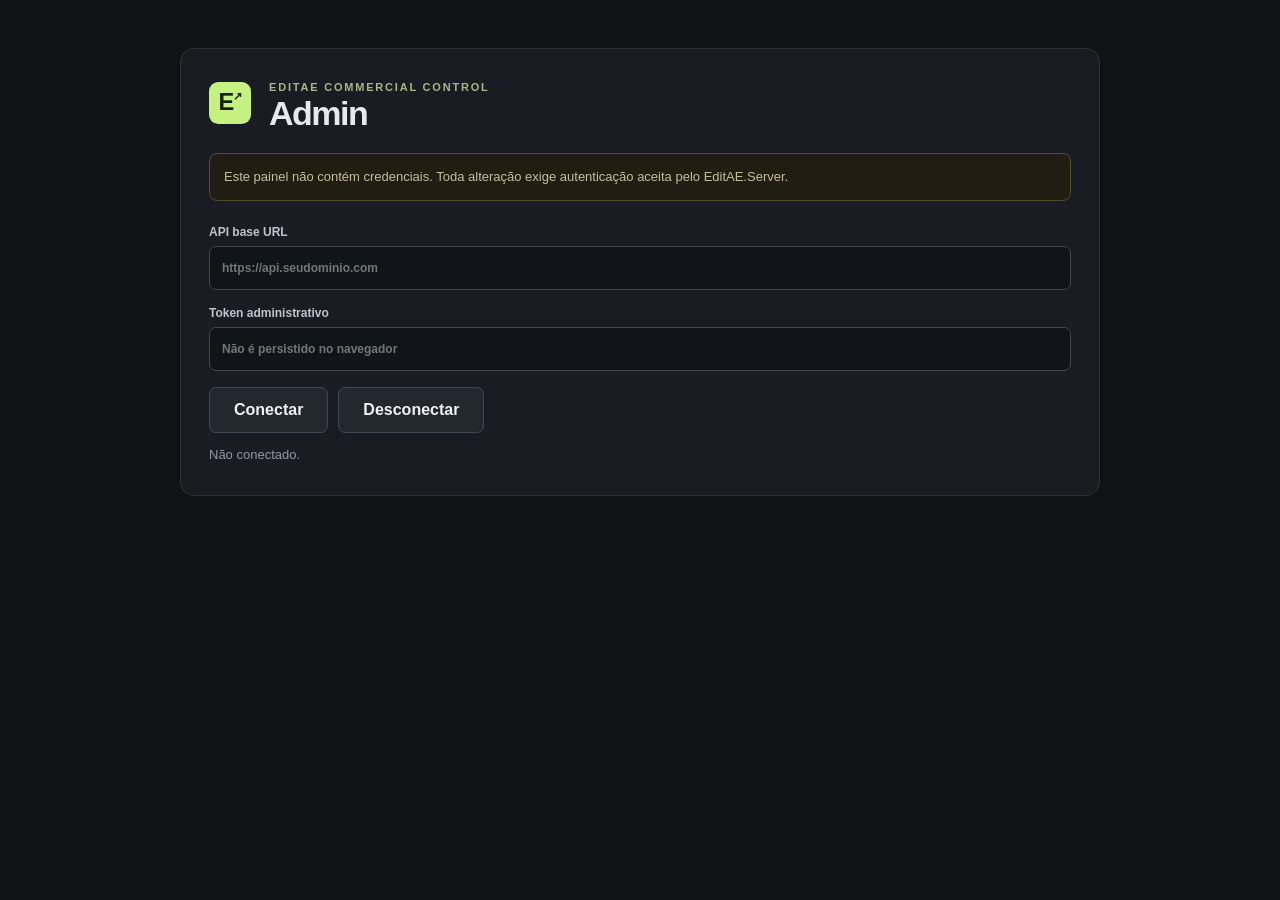
<file: admin/index.html>
<!doctype html>
<html lang="pt-BR">
<head>
  <meta charset="UTF-8" />
  <meta name="viewport" content="width=device-width, initial-scale=1.0" />
  <meta name="robots" content="noindex,nofollow,noarchive" />
  <title>EditAE — Commercial Admin</title>
  <link rel="icon" href="../brand-mark.svg" type="image/svg+xml" />
  <link rel="stylesheet" href="../styles.css" />
  <link rel="stylesheet" href="./admin.css" />
</head>
<body>
  <main class="admin-shell">
    <section class="admin-card">
      <div class="admin-brand">
        <img src="../brand-mark.svg" alt="" width="42" height="42" />
        <div>
          <span class="eyebrow">EDITAE COMMERCIAL CONTROL</span>
          <h1>Admin</h1>
        </div>
      </div>

      <p class="admin-warning">
        Este painel não contém credenciais. Toda alteração exige autenticação aceita pelo EditAE.Server.
      </p>

      <form id="connection-form" class="admin-form">
        <label>
          API base URL
          <input id="api-base" type="url" placeholder="https://api.seudominio.com" required />
        </label>
        <label>
          Token administrativo
          <input id="admin-token" type="password" autocomplete="off" placeholder="Não é persistido no navegador" required />
        </label>
        <div class="admin-actions">
          <button class="button button-secondary" type="submit">Conectar</button>
          <button class="button button-secondary" id="disconnect" type="button">Desconectar</button>
        </div>
      </form>

      <div id="connection-status" class="admin-status">Não conectado.</div>
    </section>


    <nav id="admin-tabs" class="admin-tabs" aria-label="Seções do painel administrativo" hidden>
      <button type="button" class="admin-tab" id="tab-dashboard" role="tab" aria-controls="dashboard-panel" aria-selected="true" data-tab="dashboard">Visão geral</button>
      <button type="button" class="admin-tab" id="tab-commercial" role="tab" aria-controls="commercial-panel" aria-selected="false" data-tab="commercial">Operação do site</button>
      <button type="button" class="admin-tab" id="tab-sales" role="tab" aria-controls="sales-panel" aria-selected="false" data-tab="sales">Vendas assistidas</button>
      <button type="button" class="admin-tab" id="tab-trials" role="tab" aria-controls="trials-panel" aria-selected="false" data-tab="trials">Testadores</button>
      <button type="button" class="admin-tab" id="tab-coupons" role="tab" aria-controls="coupons-panel" aria-selected="false" data-tab="coupons">Cupons</button>
    </nav>
    <section class="admin-card" id="dashboard-panel" role="tabpanel" aria-labelledby="tab-dashboard" hidden>
      <div class="admin-heading">
        <div><span class="eyebrow">EDITAE ANALYTICS</span><h2>Visão geral</h2></div>
        <button id="refresh-dashboard" class="button button-secondary compact" type="button">Atualizar dados</button>
      </div>
      <p class="admin-note">Indicadores de produção separados dos testes do Sandbox. Valores do banco são estimativas: confira os recebimentos no painel Asaas antes de considerá-los faturamento realizado.</p>
      <div id="dashboard-status" class="admin-status" role="status"></div>
      <div class="analytics-grid" id="analytics-grid" aria-live="polite"></div>
      <div class="analytics-subsection">
        <h3>Testes e registros sem origem comprovada</h3>
        <p class="admin-note">Estes valores não entram nos indicadores de produção acima. Registros históricos sem URL de checkout confiável não são considerados vendas reais.</p>
        <div id="payment-origin-breakdown" class="analytics-list"></div>
      </div>
      <div class="analytics-subsection">
        <h3>Contas cadastradas</h3>
        <p class="admin-note">Contagem diretamente no Supabase Auth. Inclui cadastros de teste e não representa clientes pagantes.</p>
        <div id="signup-metrics" class="analytics-grid"></div>
        <div id="signup-status" class="admin-status" role="status"></div>
      </div>
      <div class="analytics-subsection">
        <h3>Cliques de download no site</h3>
        <p class="admin-note">Contados desde a ativação desta telemetria. Cliques não representam downloads concluídos, instalações ou pessoas únicas.</p>
        <div id="download-click-metrics" class="analytics-grid"></div>
        <div id="download-click-status" class="admin-status" role="status"></div>
      </div>
      <div class="analytics-subsection">
        <h3>Downloads por versão</h3>
        <p class="admin-note">Contagem por arquivo publicada pelo GitHub. Reinstalações, downloads seus e versões com assets substituídos podem distorcer o histórico.</p>
        <div id="downloads-list" class="analytics-list"></div>
        <div id="downloads-status" class="admin-status"></div>
      </div>
      <div class="analytics-subsection">
        <h3>Limitações dos dados</h3>
        <p class="admin-note" id="analytics-limits">Ainda não medimos instalações únicas, usuários ativos, vídeos processados nem todas as contas Supabase.</p>
      </div>
    </section>

    <section class="admin-card" id="commercial-panel" role="tabpanel" aria-labelledby="tab-commercial" hidden>
      <div class="admin-heading">
        <div>
          <span class="eyebrow">ESTADO COMERCIAL</span>
          <h2>Operação do site</h2>
        </div>
        <button id="refresh" class="button button-secondary compact" type="button">Atualizar</button>
      </div>

      <form id="commercial-form" class="admin-form admin-grid">
        <label>
          Modo
          <select id="mode" required>
            <option value="prelaunch">PRELAUNCH</option>
            <option value="manual">MANUAL</option>
            <option value="automatic">AUTOMATIC</option>
          </select>
        </label>

        <label>
          Download URL
          <input id="download-url" type="url" placeholder="https://..." />
        </label>

        <label>
          Founder inicia em
          <input id="founder-starts-at" type="datetime-local" />
        </label>

        <label>
          Founder encerra em
          <input id="founder-ends-at" type="datetime-local" />
        </label>

        <label>
          Lifetime restantes
          <input id="lifetime-remaining" type="number" min="0" max="100" step="1" />
        </label>

        <label class="check-row">
          <input id="manual-activation" type="checkbox" />
          <span>Ativação manual habilitada</span>
        </label>

        <label>
          Checkout mensal
          <input id="checkout-monthly" type="url" placeholder="Usado no modo MANUAL" />
        </label>

        <label>
          Checkout anual
          <input id="checkout-annual" type="url" placeholder="Usado no modo MANUAL" />
        </label>

        <label>
          Checkout Lifetime
          <input id="checkout-lifetime" type="url" placeholder="Usado no modo MANUAL" />
        </label>

        <div class="admin-actions admin-save">
          <button class="button" type="submit">Salvar configuração</button>
        </div>
      </form>

      <div id="save-status" class="admin-status"></div>
    </section>
    <section class="admin-card" id="sales-panel" role="tabpanel" aria-labelledby="tab-sales" hidden>
      <div class="admin-heading"><div><span class="eyebrow">ATENDIMENTO ASSISTIDO</span><h2>Validar código do WhatsApp</h2></div></div>
      <p class="admin-note">O código expira em 30 minutos e só pode ser validado uma vez. A consulta vincula o pedido à conta autenticada, mas não confirma pagamento nem concede licença.</p>
      <form id="sales-form" class="admin-form">
        <label>Código recebido no WhatsApp
          <input id="sales-code" type="text" maxlength="40" placeholder="EA-XXXXXXXX-XXXXXXXX-XXXXXXXX" autocomplete="off" required />
        </label>
        <div class="admin-actions"><button class="button" type="submit">Validar e vincular pedido</button></div>
      </form>
      <div id="sales-status" class="admin-status" role="status"></div>
      <div id="sales-result" class="admin-status" hidden></div>
    </section>
    <section class="admin-card" id="trials-panel" role="tabpanel" aria-labelledby="tab-trials" hidden>
      <div class="admin-heading">
        <div><span class="eyebrow">BETA TESTERS</span><h2>Licenças temporárias</h2></div>
        <button id="refresh-trials" class="button button-secondary compact" type="button">Atualizar</button>
      </div>
      <p class="admin-note">Convites Pro de 7 ou 15 dias para 1 PC. O prazo começa na primeira ativação pelo aplicativo, sem Asaas ou renovação. O código só é exibido na criação. Convites não resgatados vencem em 30 dias.</p>
      <form id="trial-form" class="admin-form admin-grid">
        <label>Duração do teste
          <select id="trial-days"><option value="7">7 dias</option><option value="15">15 dias</option></select>
        </label>
        <label>E-mail do testador (opcional, recomendado)
          <input id="trial-email" type="email" maxlength="254" placeholder="testador@exemplo.com" autocomplete="off" />
        </label>
        <label>Identificação interna
          <input id="trial-note" maxlength="200" placeholder="Ex.: João — teste de cortes" />
        </label>
        <div class="admin-actions admin-save"><button class="button" type="submit">Gerar convite de teste</button></div>
      </form>
      <div id="trial-status" class="admin-status" role="status"></div>
      <div id="trial-created" class="admin-status" hidden>
        <strong>Copie e envie o código agora: ele não será exibido novamente.</strong>
        <code id="trial-created-code"></code>
        <button id="trial-copy" type="button" class="button button-secondary compact">Copiar código</button>
      </div>
      <div class="coupon-list" id="trial-list"></div>
    </section>
    <section class="admin-card" id="coupons-panel" role="tabpanel" aria-labelledby="tab-coupons" hidden>
      <div class="admin-heading">
        <div>
          <span class="eyebrow">PROMOÇÕES</span>
          <h2>Cupons de desconto</h2>
        </div>
        <button id="refresh-coupons" class="button button-secondary compact" type="button">Atualizar</button>
      </div>
      <p class="admin-note">Cadastre e habilite cupons. O desconto no checkout será liberado em uma etapa separada.</p>
      <form id="coupon-form" class="admin-form admin-grid">
        <label>Código do cupom
          <input id="coupon-code" maxlength="32" minlength="3" pattern="[A-Za-z0-9_-]{3,32}" placeholder="EDITAE20" required />
        </label>
        <label>Tipo
          <select id="coupon-type"><option value="percent">Percentual (%)</option><option value="fixed">Valor fixo (R$)</option></select>
        </label>
        <label>Desconto
          <input id="coupon-value" type="number" min="0.01" step="0.01" required />
        </label>
        <label>Limite global de utilizações (opcional)
          <input id="coupon-limit" type="number" min="1" step="1" placeholder="Sem limite global" />
        </label>
        <label>Limite por conta (opcional)
          <input id="coupon-account-limit" type="number" min="1" step="1" value="1" placeholder="Sem limite por conta" />
        </label>
        <label>Início (opcional)
          <input id="coupon-start" type="datetime-local" />
        </label>
        <label>Fim (opcional)
          <input id="coupon-end" type="datetime-local" />
        </label>
        <fieldset class="coupon-plans">
          <legend>Planos elegíveis</legend>
          <label><input type="checkbox" name="coupon-plan" value="PRO_MONTHLY" checked /> Mensal</label>
          <label><input type="checkbox" name="coupon-plan" value="PRO_ANNUAL" checked /> Anual</label>
          <label><input type="checkbox" name="coupon-plan" value="FOUNDER_LIFETIME" /> Lifetime</label>
        </fieldset>
        <div class="admin-actions admin-save"><button class="button" type="submit">Criar cupom</button></div>
      </form>
      <div id="coupon-status" class="admin-status" role="status"></div>
      <div class="coupon-list" id="coupon-list"></div>
    </section>
  </main>

  <script src="./admin.js"></script>
</body>
</html>
</file>
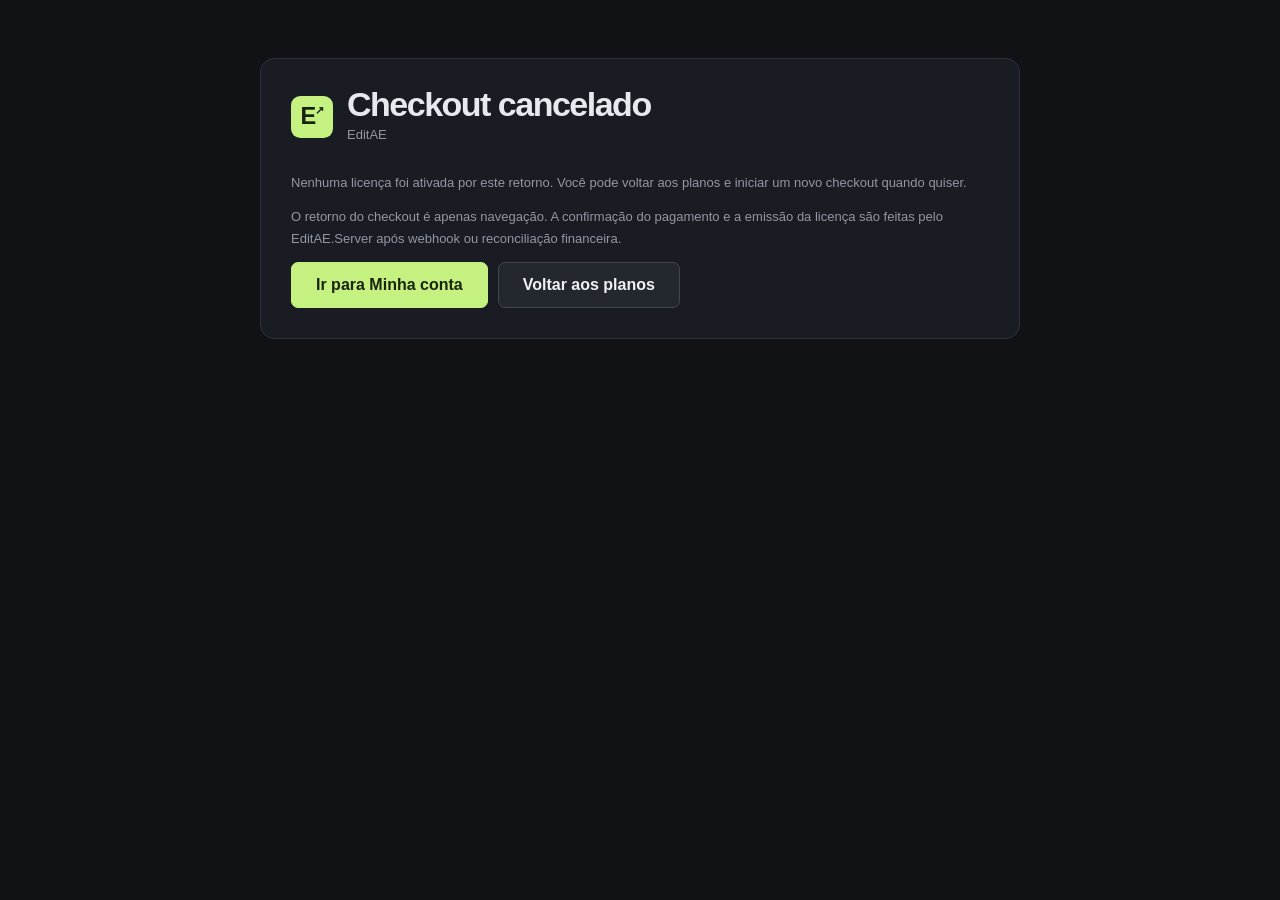
<file: checkout/cancel/index.html>
<!doctype html>
<html lang="pt-BR">
<head>
  <meta charset="UTF-8" />
  <meta name="viewport" content="width=device-width, initial-scale=1.0" />
  <meta name="robots" content="noindex,nofollow" />
  <title>EditAE — Checkout cancelado</title>
  <link rel="icon" href="../../brand-mark.svg" type="image/svg+xml" />
  <link rel="stylesheet" href="../../styles.css" />
  <link rel="stylesheet" href="../../portal.css" />
</head>
<body>
  <main class="portal-shell">
    <section class="portal-card">
      <a class="portal-brand" href="../../">
        <img src="../../brand-mark.svg" alt="" width="42" height="42" />
        <div><h1>Checkout cancelado</h1><p>EditAE</p></div>
      </a>
      <p class="portal-status ">Nenhuma licença foi ativada por este retorno. Você pode voltar aos planos e iniciar um novo checkout quando quiser.</p>
      <p class="portal-muted">O retorno do checkout é apenas navegação. A confirmação do pagamento e a emissão da licença são feitas pelo EditAE.Server após webhook ou reconciliação financeira.</p>
      <div class="portal-actions">
        <a class="button" href="../../account/">Ir para Minha conta</a>
        <a class="button button-secondary" href="../../#planos">Voltar aos planos</a>
      </div>
    </section>
  </main>
</body>
</html>
</file>
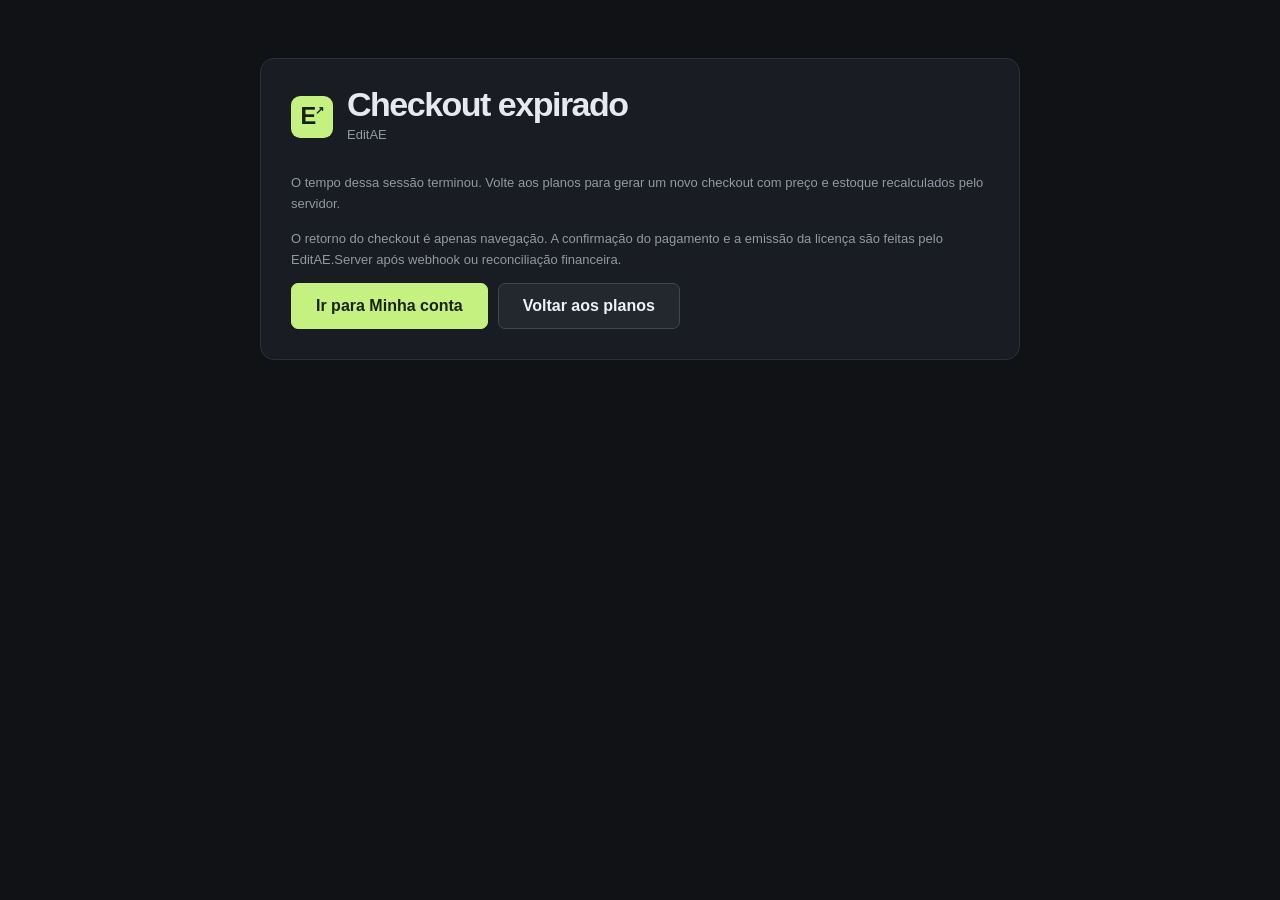
<file: checkout/expired/index.html>
<!doctype html>
<html lang="pt-BR">
<head>
  <meta charset="UTF-8" />
  <meta name="viewport" content="width=device-width, initial-scale=1.0" />
  <meta name="robots" content="noindex,nofollow" />
  <title>EditAE — Checkout expirado</title>
  <link rel="icon" href="../../brand-mark.svg" type="image/svg+xml" />
  <link rel="stylesheet" href="../../styles.css" />
  <link rel="stylesheet" href="../../portal.css" />
</head>
<body>
  <main class="portal-shell">
    <section class="portal-card">
      <a class="portal-brand" href="../../">
        <img src="../../brand-mark.svg" alt="" width="42" height="42" />
        <div><h1>Checkout expirado</h1><p>EditAE</p></div>
      </a>
      <p class="portal-status ">O tempo dessa sessão terminou. Volte aos planos para gerar um novo checkout com preço e estoque recalculados pelo servidor.</p>
      <p class="portal-muted">O retorno do checkout é apenas navegação. A confirmação do pagamento e a emissão da licença são feitas pelo EditAE.Server após webhook ou reconciliação financeira.</p>
      <div class="portal-actions">
        <a class="button" href="../../account/">Ir para Minha conta</a>
        <a class="button button-secondary" href="../../#planos">Voltar aos planos</a>
      </div>
    </section>
  </main>
</body>
</html>
</file>
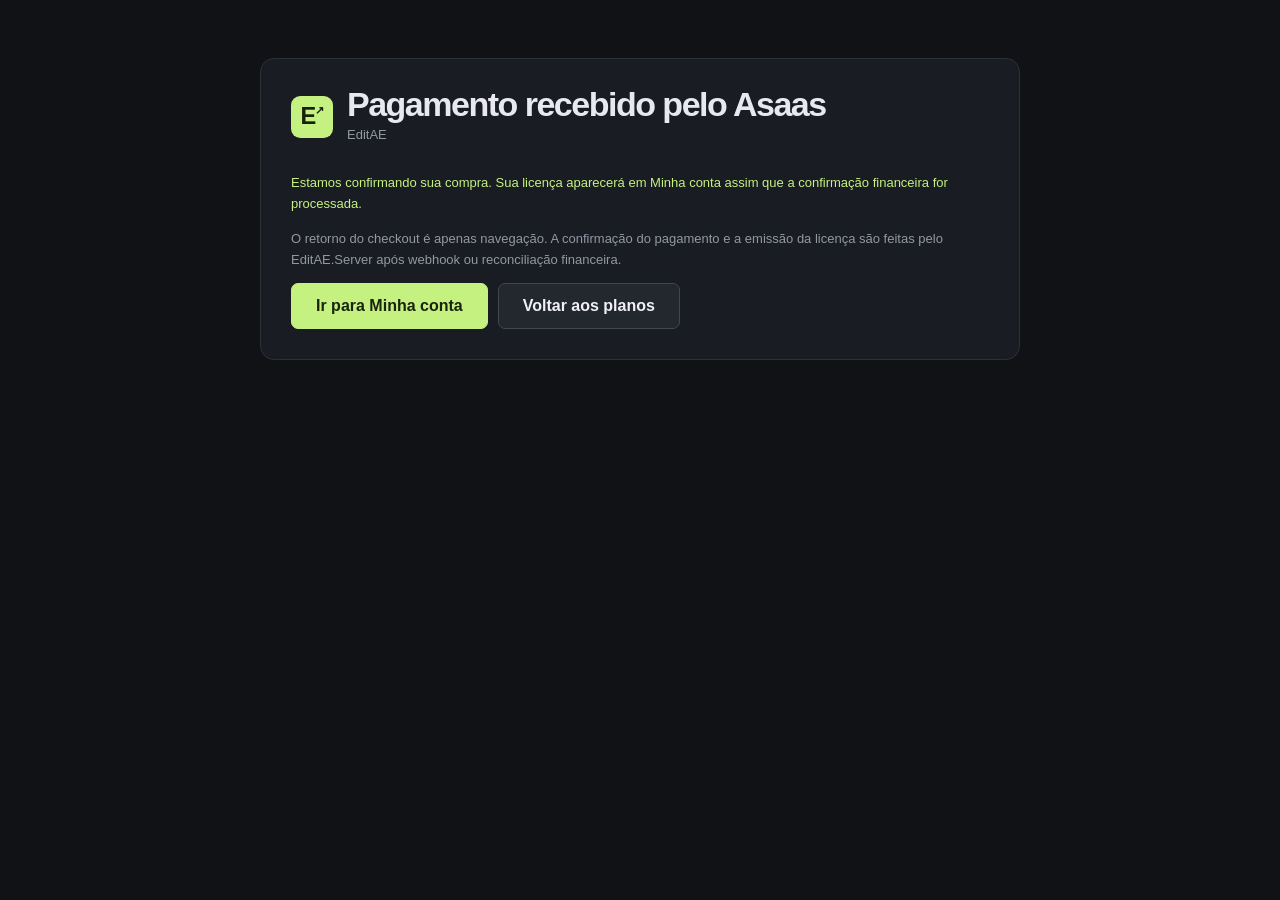
<file: checkout/success/index.html>
<!doctype html>
<html lang="pt-BR">
<head>
  <meta charset="UTF-8" />
  <meta name="viewport" content="width=device-width, initial-scale=1.0" />
  <meta name="robots" content="noindex,nofollow" />
  <title>EditAE — Pagamento enviado</title>
  <link rel="icon" href="../../brand-mark.svg" type="image/svg+xml" />
  <link rel="stylesheet" href="../../styles.css" />
  <link rel="stylesheet" href="../../portal.css" />
</head>
<body>
  <main class="portal-shell">
    <section class="portal-card">
      <a class="portal-brand" href="../../">
        <img src="../../brand-mark.svg" alt="" width="42" height="42" />
        <div><h1>Pagamento recebido pelo Asaas</h1><p>EditAE</p></div>
      </a>
      <p class="portal-status ok">Estamos confirmando sua compra. Sua licença aparecerá em Minha conta assim que a confirmação financeira for processada.</p>
      <p class="portal-muted">O retorno do checkout é apenas navegação. A confirmação do pagamento e a emissão da licença são feitas pelo EditAE.Server após webhook ou reconciliação financeira.</p>
      <div class="portal-actions">
        <a class="button" href="../../account/">Ir para Minha conta</a>
        <a class="button button-secondary" href="../../#planos">Voltar aos planos</a>
      </div>
    </section>
  </main>
</body>
</html>
</file>
<file: styles.css>
:root {
  font-family: Inter, "Segoe UI", sans-serif;
  color: #e8e9ee;
  background: #101216;
  color-scheme: dark;
  font-size: 16px;
  --bg: #101216;
  --surface: #191c22;
  --surface-2: #14171c;
  --border: #2c3038;
  --border-strong: #414751;
  --text: #e8e9ee;
  --muted: #9298a4;
  --accent: #c5f181;
  --accent-soft: #aab780;
  --accent-bg: #242b20;
}
* { box-sizing: border-box; }
html { scroll-behavior: smooth; }
body { margin: 0; background: var(--bg); color: var(--text); }
a { color: inherit; text-decoration: none; }
button, a { font: inherit; }
.container { width: min(1180px, calc(100% - 40px)); margin: 0 auto; }
.section { padding: 88px 0; }
.section-muted { background: #13161b; border-block: 1px solid #23272e; }
.eyebrow { font-size: 11px; letter-spacing: 1.8px; color: var(--accent-soft); font-weight: 700; }
h1,h2,h3,p { margin-top: 0; }
h1 { font-size: clamp(58px, 8vw, 104px); line-height: .92; letter-spacing: -5px; margin: 18px 0 26px; }
h1 span { color: var(--accent); }
h2 { font-size: clamp(32px, 5vw, 52px); line-height: 1.04; letter-spacing: -2px; font-weight: 560; margin: 14px 0 22px; }
h3 { font-size: 19px; font-weight: 600; }
p { color: var(--muted); line-height: 1.65; }
.site-header { position: sticky; top: 0; z-index: 20; background: rgba(16,18,22,.9); backdrop-filter: blur(14px); border-bottom: 1px solid #292c32; }
.nav { min-height: 76px; display: flex; align-items: center; gap: 28px; }
.brand { display: inline-flex; align-items: center; gap: 12px; }
.brand span { display: flex; flex-direction: column; }
.brand strong { font-size: 20px; letter-spacing: -1px; }
.brand small { color: var(--muted); font-size: 11px; margin-top: 2px; }
nav { display: flex; gap: 24px; margin-left: auto; }
nav a { color: #a6adb7; font-size: 13px; }
nav a:hover { color: var(--text); }
.button { display: inline-flex; align-items: center; justify-content: center; gap: 8px; border: 1px solid var(--accent); background: var(--accent); color: #19230e; padding: 13px 24px; border-radius: 7px; font-weight: 700; min-height: 46px; }
.button:hover:not(:disabled) { filter: brightness(1.06); }
.button-secondary { background: #23272e; border-color: #414751; color: #f0f1f4; }
.button:disabled { opacity: .52; cursor: not-allowed; }
.compact { padding: 10px 16px; min-height: 40px; font-size: 13px; }
.hero { padding-top: 90px; }
.hero-grid { display: grid; grid-template-columns: 1.05fr .95fr; gap: 70px; align-items: center; }
.lead { font-size: clamp(19px, 2.2vw, 25px); max-width: 760px; color: #b6bdc6; }
.hero-actions { display: flex; gap: 12px; flex-wrap: wrap; margin: 34px 0 28px; }
.trust-row { display: flex; gap: 18px; flex-wrap: wrap; color: #9298a4; font-size: 12px; }
.trust-row span { display: flex; align-items: center; gap: 8px; }
.trust-row i, .local i, .local-points i { width: 7px; height: 7px; border-radius: 50%; background: var(--accent); display: inline-block; }
.product-card { border: 1px solid var(--border); background: #111419; border-radius: 14px; overflow: hidden; box-shadow: 0 24px 70px rgba(0,0,0,.28); }
.app-bar { display: flex; align-items: center; gap: 10px; padding: 18px 20px; border-bottom: 1px solid #292c32; }
.brand-mini { width: 38px; height: 38px; background: var(--accent); border-radius: 9px; color: #17200e; display: grid; place-items: center; font-size: 25px; font-weight: 800; }
.brand-mini span { font-size: 13px; margin-left: -4px; }
.app-bar > div:nth-child(2) { display: flex; flex-direction: column; }
.app-bar small { color: var(--muted); font-size: 10px; }
.local { margin-left: auto; display: flex; gap: 7px; align-items: center; font-size: 10px; color: #a6adb7; }
.mock-content { padding: 28px; }
.mock-content h2 { font-size: 25px; letter-spacing: -.8px; }
.dropzone { text-align: center; border: 1px dashed #42484f; border-radius: 11px; background: #171a20; padding: 28px; display: grid; gap: 6px; }
.dropzone small { color: var(--muted); }
.upload-symbol { margin: 0 auto 6px; width: 38px; height: 38px; border-radius: 9px; background: #272e24; color: var(--accent); display: grid; place-items: center; font-size: 24px; }
.mock-stats { display: grid; grid-template-columns: repeat(3,1fr); gap: 10px; margin-top: 18px; }
.mock-stats div { background: var(--surface); border: 1px solid var(--border); border-radius: 8px; padding: 14px; }
.mock-stats small { display: block; color: var(--muted); margin-bottom: 8px; }
.mock-stats strong { font-size: 20px; font-weight: 560; }
.mock-stats .accent strong { color: var(--accent); }
.split { display: grid; grid-template-columns: .85fr 1.15fr; gap: 90px; align-items: start; }
.problem-copy { padding-top: 28px; font-size: 18px; }
.accent-text { color: var(--accent-soft); font-weight: 600; }
.steps { display: grid; grid-template-columns: repeat(4,1fr); gap: 14px; margin: 42px 0 60px; }
.steps article, .roadmap-grid article { border-top: 1px solid var(--border-strong); padding-top: 18px; }
.steps span, .roadmap-grid span { color: var(--accent-soft); font-size: 12px; }
.steps p, .roadmap-grid p { font-size: 14px; }
.features-grid { display: grid; grid-template-columns: repeat(3,1fr); gap: 14px; }
.panel { background: var(--surface); border: 1px solid var(--border); border-radius: 10px; padding: 24px; }
.panel > span { color: var(--accent); font-size: 26px; }
.panel h3 { margin-top: 28px; }
.panel p { font-size: 14px; margin-bottom: 0; }
.local-card { display: grid; grid-template-columns: 1.2fr .8fr; gap: 70px; padding: 42px; border: 1px solid #414c35; background: var(--accent-bg); border-radius: 14px; }
.local-card h2 { max-width: 640px; }
.local-points { display: grid; gap: 18px; align-content: center; color: #c5cbd4; }
.local-points span { display: flex; gap: 12px; align-items: center; }
.pricing-grid { display: grid; grid-template-columns: 1fr 1fr; gap: 18px; margin-top: 42px; }
.price-card, .founder-card { border: 1px solid var(--border); background: var(--surface); border-radius: 12px; padding: 30px; display: flex; flex-direction: column; min-height: 100%; }
.price-card.featured { border-color: #6d8050; background: #1a2018; }
.badge { display: inline-flex; width: fit-content; background: #262b32; color: #bbc2cb; font-size: 10px; letter-spacing: 1.2px; padding: 6px 9px; border-radius: 4px; font-weight: 700; }
.featured .badge, .lifetime .badge { background: #303a25; color: var(--accent); }
.price { display: flex; gap: 8px; align-items: baseline; margin: 20px 0 8px; }
.price strong { font-size: 40px; letter-spacing: -2px; }
.price span { color: var(--muted); }
.price-card ul, .founder-card ul { list-style: none; padding: 0; margin: 22px 0 28px; display: grid; gap: 12px; color: #c7cbd2; }
.price-card li::before { content: "✓"; color: var(--accent); margin-right: 10px; }
.price-card li small { color: var(--accent-soft); margin-left: 5px; }
.price-card .button { margin-top: auto; }
.comparison { margin-top: 34px; border: 1px solid var(--border); border-radius: 10px; overflow: hidden; }
.comparison-row { display: grid; grid-template-columns: 1.7fr .65fr .65fr; min-height: 52px; align-items: center; padding: 0 18px; border-top: 1px solid var(--border); font-size: 13px; }
.comparison-row:first-child { border-top: 0; }
.comparison-head { background: #20242b; color: #a4adba; }
.comparison-row b { color: var(--accent); }
.comparison-row em { color: #b8bec7; font-style: normal; }
.founder-section { background: #12170f; border-block: 1px solid #39442e; }
.founder-head { display: grid; grid-template-columns: 1.2fr .8fr; gap: 50px; align-items: end; }
.founder-status { display: grid; grid-template-columns: 1fr 1fr; gap: 12px; }
.founder-status div { border: 1px solid #414c35; background: #1b2118; border-radius: 9px; padding: 18px; }
.founder-status small { display: block; color: var(--accent-soft); font-size: 10px; letter-spacing: 1.3px; }
.founder-status strong { display: block; margin-top: 8px; font-size: 22px; font-variant-numeric: tabular-nums; }
.founder-grid { display: grid; grid-template-columns: repeat(3,1fr); gap: 14px; margin-top: 34px; }
.founder-card.lifetime { border-color: var(--accent-soft); background: #20271c; }
.founder-card .button { margin-top: auto; width: 100%; }
.fine-print { font-size: 12px; margin: 18px 0 0; }
.roadmap-grid { display: grid; grid-template-columns: repeat(4,1fr); gap: 18px; margin-top: 40px; }
.faq-wrap { display: grid; grid-template-columns: .7fr 1.3fr; gap: 80px; }
.faq details { border-top: 1px solid var(--border-strong); padding: 18px 0; }
.faq summary { cursor: pointer; font-weight: 600; }
.faq p { margin: 12px 0 0; }
.final-card { text-align: center; border: 1px solid var(--border); border-radius: 14px; padding: 64px 24px; background: var(--surface); }
.final-card h2 { max-width: 760px; margin-inline: auto; }
.footer { border-top: 1px solid #292c32; padding: 24px 0; }
.footer .container { display: flex; align-items: center; justify-content: space-between; gap: 20px; }
.footer p { margin: 0; font-size: 12px; }

@media (max-width: 900px) {
  nav { display: none; }
  .nav .compact { margin-left: auto; }
  .hero-grid, .split, .local-card, .founder-head, .faq-wrap { grid-template-columns: 1fr; gap: 34px; }
  .hero { padding-top: 60px; }
  h1 { letter-spacing: -3px; }
  .steps, .roadmap-grid { grid-template-columns: repeat(2,1fr); }
  .features-grid { grid-template-columns: repeat(2,1fr); }
  .pricing-grid { grid-template-columns: 1fr; }
  .founder-grid { grid-template-columns: 1fr; }
}
@media (max-width: 620px) {
  .container { width: min(100% - 28px, 1180px); }
  .section { padding: 64px 0; }
  h1 { font-size: 58px; }
  .steps, .roadmap-grid, .features-grid, .mock-stats, .founder-status { grid-template-columns: 1fr; }
  .comparison { overflow-x: auto; }
  .comparison-row { min-width: 560px; }
  .local-card { padding: 28px; }
  .footer .container { align-items: flex-start; flex-direction: column; }
}
@media (prefers-reduced-motion: reduce) { html { scroll-behavior: auto; } }

.roadmap-grid-five { grid-template-columns: repeat(5,1fr); }
@media (max-width: 1100px) { .roadmap-grid-five { grid-template-columns: repeat(3,1fr); } }
@media (max-width: 900px) { .roadmap-grid-five { grid-template-columns: repeat(2,1fr); } }
@media (max-width: 620px) { .roadmap-grid-five { grid-template-columns: 1fr; } }

.button.is-disabled,
.button[aria-disabled="true"] { opacity: .52; cursor: not-allowed; pointer-events: auto; }
.button.is-loading { opacity: .7; cursor: progress; }
.commercial-status {
  margin-top: 28px;
  border: 1px solid #586447;
  background: #1a2117;
  border-radius: 10px;
  padding: 16px 18px;
}
.commercial-status strong { display: block; color: var(--accent); margin-bottom: 4px; }
.commercial-status p { margin: 0; font-size: 13px; color: #b8c0ae; }

/* Coupon checkout is intentionally hidden until the server enables safe checkout. */
.coupon-checkout-panel { max-width: 560px; margin: 0 0 26px; }
.coupon-checkout-panel[hidden] { display: none !important; }
.coupon-checkout-panel label { display:block; font-weight:600; margin-bottom:10px; }
.coupon-checkout-panel input { width:100%; padding:12px 14px; background:var(--surface); color:inherit; border:1px solid var(--border-strong); border-radius:8px; }
.coupon-checkout-panel p { font-size:13px; margin-top:8px; color:var(--muted); }
</file>
<file: admin/admin.css>
[hidden] { display: none !important; }
.admin-shell {
  width: min(920px, calc(100% - 32px));
  margin: 48px auto;
  display: grid;
  gap: 18px;
}
.admin-card {
  border: 1px solid var(--border);
  background: var(--surface);
  border-radius: 14px;
  padding: 28px;
}
.admin-brand, .admin-heading {
  display: flex;
  align-items: center;
  justify-content: space-between;
  gap: 18px;
}
.admin-brand { justify-content: flex-start; }
.admin-brand h1 {
  margin: 3px 0 0;
  font-size: 34px;
  letter-spacing: -1.5px;
}
.admin-heading h2 { margin-bottom: 0; }
.admin-warning {
  margin: 24px 0;
  padding: 12px 14px;
  border: 1px solid #554b2d;
  background: #211d13;
  border-radius: 8px;
  color: #c9bd96;
  font-size: 13px;
}
.admin-form { display: grid; gap: 16px; }
.admin-grid { grid-template-columns: repeat(2, minmax(0, 1fr)); }
.admin-form label {
  display: grid;
  gap: 7px;
  color: #bfc4cc;
  font-size: 12px;
  font-weight: 600;
}
.admin-form input,
.admin-form select {
  width: 100%;
  border: 1px solid var(--border-strong);
  background: #111419;
  color: var(--text);
  border-radius: 7px;
  min-height: 44px;
  padding: 10px 12px;
  font: inherit;
}
.admin-form input:focus,
.admin-form select:focus {
  outline: 2px solid #536a38;
  outline-offset: 1px;
}
.check-row {
  grid-template-columns: auto 1fr;
  align-items: center;
  align-content: center;
  padding-top: 20px;
}
.check-row input { width: 18px; min-height: 18px; }
.admin-actions {
  display: flex;
  gap: 10px;
  flex-wrap: wrap;
}
.admin-save { grid-column: 1 / -1; margin-top: 8px; }
.admin-status {
  min-height: 20px;
  margin-top: 14px;
  color: var(--muted);
  font-size: 13px;
}
.admin-status.ok { color: var(--accent); }
.admin-status.error { color: #f3a2a2; }
@media (max-width: 700px) {
  .admin-grid { grid-template-columns: 1fr; }
  .admin-save { grid-column: auto; }
  .admin-heading { align-items: flex-start; }
}

.admin-note { color: var(--muted); font-size: 13px; line-height: 1.5; }
.coupon-plans { grid-column: 1 / -1; border: 1px solid var(--border); border-radius: 8px; padding: 12px; display: flex; flex-wrap: wrap; gap: 18px; }
.coupon-plans legend { color: var(--muted); font-size: 12px; }
.coupon-plans label { display: flex; gap: 8px; align-items: center; }
.coupon-plans input { width: auto; min-height: auto; }
.coupon-list { display: grid; gap: 10px; margin-top: 18px; }
.coupon-item { padding: 14px; border: 1px solid var(--border); border-radius: 9px; display: flex; align-items: center; justify-content: space-between; gap: 12px; flex-wrap: wrap; }
.coupon-item strong { font-size: 15px; }
.coupon-item small { display: block; margin-top: 5px; color: var(--muted); line-height: 1.5; }


.admin-tabs {
  display: flex;
  flex-wrap: wrap;
  gap: 8px;
  padding: 4px;
  border: 1px solid var(--border);
  background: var(--surface);
  border-radius: 12px;
}
.admin-tab {
  border: 0;
  border-radius: 8px;
  padding: 12px 15px;
  background: transparent;
  color: var(--muted);
  cursor: pointer;
  font: inherit;
  font-size: 13px;
  font-weight: 650;
}
.admin-tab[aria-selected="true"] {
  color: var(--text);
  background: #253325;
  box-shadow: inset 0 0 0 1px #536a38;
}
.admin-tab:focus-visible { outline: 2px solid var(--accent); outline-offset: 1px; }
.analytics-grid {
  display: grid;
  grid-template-columns: repeat(3,minmax(0,1fr));
  gap: 12px;
  margin-top: 20px;
}
.analytics-metric {
  min-width: 0;
  padding: 16px;
  border: 1px solid var(--border);
  border-radius: 10px;
  background: #14191c;
}
.analytics-metric small { display: block; color: var(--muted); font-size: 12px; }
.analytics-metric strong { display: block; margin-top: 8px; font-size: 24px; overflow-wrap: anywhere; }
.analytics-subsection { margin-top: 26px; border-top: 1px solid var(--border); padding-top: 16px; }
.analytics-subsection h3 { font-size: 16px; margin: 0 0 8px; }
.analytics-list { display: grid; gap: 9px; }
.analytics-row {
  display: flex; justify-content: space-between; gap: 12px;
  padding: 12px 14px; border: 1px solid var(--border); border-radius: 9px;
}
.analytics-row small { color: var(--muted); }
@media (max-width: 700px) {
  .admin-tabs { overflow-x: auto; flex-wrap: nowrap; }
  .admin-tab { white-space: nowrap; flex-shrink: 0; }
  .analytics-grid { grid-template-columns: repeat(2,minmax(0,1fr)); }
}
@media (max-width: 430px) { .analytics-grid { grid-template-columns: 1fr; } }
</file>
<file: portal.css>
[hidden] { display: none !important; }
.portal-shell {
  width: min(760px, calc(100% - 32px));
  margin: 58px auto;
}
.portal-card {
  border: 1px solid var(--border);
  background: var(--surface);
  border-radius: 14px;
  padding: 30px;
}
.portal-brand {
  display: flex;
  align-items: center;
  gap: 14px;
  margin-bottom: 26px;
}
.portal-brand h1 { margin: 0; font-size: 34px; letter-spacing: -1.5px; }
.portal-brand p { margin: 4px 0 0; font-size: 13px; }
.portal-tabs {
  display: flex;
  gap: 8px;
  margin-bottom: 22px;
}
.portal-tab {
  border: 1px solid var(--border);
  background: #15181d;
  color: #b9c0ca;
  border-radius: 7px;
  padding: 10px 14px;
  cursor: pointer;
}
.portal-tab.active {
  border-color: #64784a;
  background: #20271c;
  color: var(--accent);
}
.portal-form {
  display: grid;
  gap: 15px;
}
.portal-form label {
  display: grid;
  gap: 7px;
  font-size: 12px;
  color: #c1c6ce;
  font-weight: 600;
}
.portal-form input {
  min-height: 46px;
  padding: 10px 12px;
  border-radius: 7px;
  border: 1px solid var(--border-strong);
  background: #111419;
  color: var(--text);
  font: inherit;
}
.portal-actions { display: flex; gap: 10px; flex-wrap: wrap; margin-top: 4px; }
.portal-status { min-height: 21px; margin-top: 15px; color: var(--muted); font-size: 13px; }
.portal-status.ok { color: var(--accent); }
.portal-status.error { color: #f2a1a1; }
.portal-muted { color: var(--muted); font-size: 13px; }
.portal-link { color: var(--accent); text-decoration: underline; text-underline-offset: 3px; }
.account-grid { display: grid; grid-template-columns: repeat(2,minmax(0,1fr)); gap: 12px; margin: 24px 0; }
.account-box { border: 1px solid var(--border); background: #14171c; border-radius: 9px; padding: 16px; }
.account-box small { display:block; color: var(--muted); margin-bottom: 7px; }
.account-box strong { overflow-wrap:anywhere; }
@media (max-width: 620px) {
  .portal-card { padding: 22px; }
  .account-grid { grid-template-columns: 1fr; }
}

.web-profile-avatar { display:flex; align-items:center; gap:14px; padding:14px; border:1px solid var(--border); background:#14171c; border-radius:10px; margin-bottom:14px; }
.web-profile-avatar > div:last-child { display:grid; gap:5px; }
.web-avatar { width:64px; height:64px; border-radius:50%; border:2px solid #aab1bc; background:#23272e; display:grid; place-items:center; overflow:hidden; font-weight:800; color:#e8e9ee; }
.web-avatar.pro { border-color:#c7aa68; }
.web-avatar img { width:100%; height:100%; object-fit:cover; display:block; }
.portal-link-button { border:0; background:transparent; color:var(--accent); padding:0; text-align:left; cursor:pointer; font:inherit; font-size:12px; }
.web-avatar-editor { border:1px solid var(--border); background:#111419; border-radius:10px; padding:14px; margin-bottom:18px; }
.web-avatar-grid { display:grid; grid-template-columns:repeat(3,minmax(0,1fr)); gap:10px; }
.web-avatar-option { border:1px solid var(--border-strong); background:#191c22; color:#bfc6d0; border-radius:8px; padding:9px; display:grid; gap:6px; justify-items:center; cursor:pointer; }
.web-avatar-option.selected { border-color:var(--accent); background:#20271c; color:var(--accent); }
.web-avatar-option img { width:54px; height:54px; border-radius:50%; }
.web-avatar-option span { font-size:11px; }
@media (max-width:620px) { .web-avatar-grid { grid-template-columns:repeat(2,minmax(0,1fr)); } }

.account-devices-panel { border:1px solid var(--border); border-radius:10px; background:#14171c; padding:18px; margin:0 0 22px; }
.account-devices-panel h2 { margin:0 0 8px; font-size:18px; }
.account-device-list { display:grid; gap:10px; margin-top:14px; }
.account-device-row { display:flex; align-items:center; justify-content:space-between; gap:12px; border:1px solid var(--border-strong); border-radius:8px; padding:12px; background:#111419; }
.account-device-row > div { min-width:0; display:grid; gap:4px; }
.account-device-row strong { font-size:14px; overflow-wrap:anywhere; }
.account-device-row small { color:var(--muted); font-size:12px; overflow-wrap:anywhere; }
.account-device-row button { flex-shrink:0; }
@media (max-width:620px) { .account-device-row { align-items:stretch; flex-direction:column; } }
</file>
